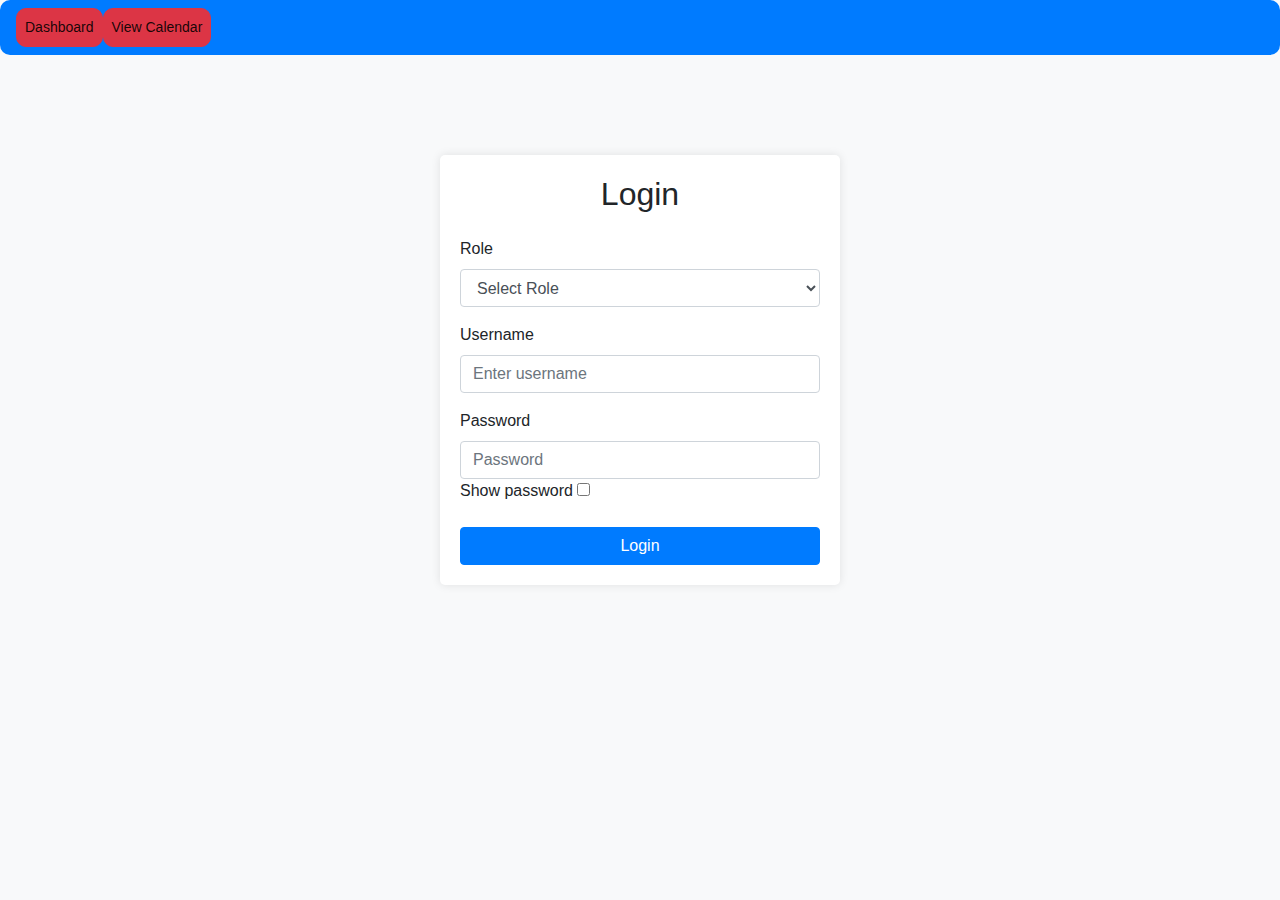
<file: templates/login.html>
<!DOCTYPE html>
<html lang="en">

<head>
    <meta charset="UTF-8" />
    <meta name="viewport" content="width=device-width, initial-scale=1.0" />
    <title>Login Page</title>
    <link rel="stylesheet" href="../static/css/bootstrap.min.css" />
    <style>
        body {
            background-color: #f8f9fa;
        }
        
        .login-container {
            max-width: 400px;
            margin: 0 auto;
            margin-top: 100px;
            background-color: #fff;
            padding: 20px;
            border-radius: 5px;
            box-shadow: 0px 0px 10px rgba(0, 0, 0, 0.1);
        }
        
        .navbar {
            border-radius: 10px;
            background-color: #007bff !important;
        }
        
        .dash {
            border-radius: 10px;
        }
    </style>
</head>

<body>
    <nav class="navbar navbar-expand-lg navbar-light bg-light">
        <div class="collapse navbar-collapse" id="navbarNav">
            <ul class="navbar-nav">
                <li class="nav-item active">
                    <a class="btn dash btn-sm btn-danger nav-link" href="/">Dashboard</a>
                </li>
                <li class="nav-item active">
                    <a class="btn dash btn-sm btn-danger nav-link" href="/calenderview">View Calendar</a>
                </li>
            </ul>
        </div>
    </nav>
    <div class="container">
        <div class="login-container">
            <h2 class="text-center mb-4">Login</h2>
            <form method="POST" class="login" action="/login">
                <div class="form-group">
                    <label for="role">Role</label>
                    <select class="form-control" id="role" name="role">
                        <option value="_">Select Role</option>
                        <option value="0">Attendee</option>
                        <option value="1">Admin</option>
                    </select>
                </div>
                <div class="form-group">
                    <label for="username">Username</label>
                    <input type="email" class="form-control" id="username" name="username" placeholder="Enter username" required />
                </div>
                <div class="form-group">
                    <label for="password">Password</label>
                    <input type="password" class="form-control" id="password" placeholder="Password" name="password" required />
                    <label for="check">Show password</label>
                    <input type="checkbox" id="check" />
                </div>
                <button type="submit" class="btn btn-primary btn-block">Login</button>
            </form>
        </div>
    </div>
    <script src="../static/js/jquery-3.7.1.js"></script>
    <script src="../static/js/bootstrap.min.js"></script>
    <script src="../static/js/sweetalert2@11.js"></script>
    <script src="../static/js/custom.js"></script>
    <script>
        $(document).ready(function() {
            // Check if status is 0, then show error message
            var status = {
                {
                    status
                }
            };
            if (status === 0) {
                Swal.fire({
                    icon: 'error',
                    title: 'Login error, please check your password or role.',
                    allowOutsideClick: false,
                }).then(() => {
                    $('.login').trigger('reset');
                    window.location.href = "/";
                });
            }
        });
    </script>
</body>

</html>
</file>
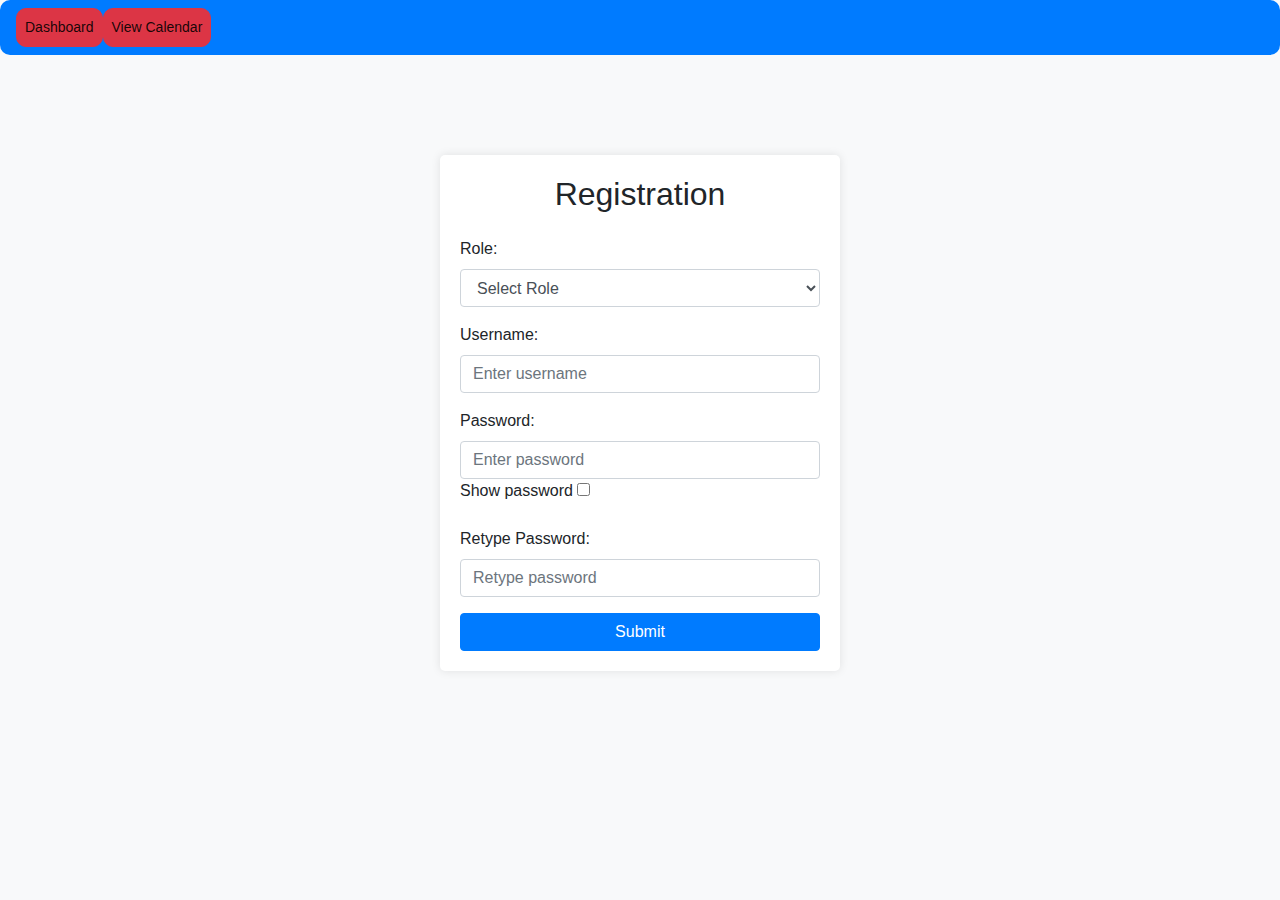
<file: templates/register.html>
<!DOCTYPE html>
<html lang="en">
<head>
    <meta charset="UTF-8" />
    <meta name="viewport" content="width=device-width, initial-scale=1.0" />
    <title>Registration Page</title>
    <link rel="stylesheet" href="../static/css/bootstrap.min.css" />
    <style>
        body {
            background-color: #f8f9fa;
        }
        .login-container {
            max-width: 400px;
            margin: 0 auto;
            margin-top: 100px;
            background-color: #fff;
            padding: 20px;
            border-radius: 5px;
            box-shadow: 0px 0px 10px rgba(0, 0, 0, 0.1);
        }
        .navbar {
            border-radius: 10px;
            background-color: #007bff !important;
        }
        .dash {
            border-radius: 10px;
        }
    </style>
</head>
<body>
    <nav class="navbar navbar-expand-lg navbar-light bg-light">
        <div class="collapse navbar-collapse" id="navbarNav">
            <ul class="navbar-nav">
                <li class="nav-item active">
                    <a class="btn dash btn-sm btn-danger nav-link" href="/">Dashboard</a>
                </li>
                <li class="nav-item active">
                    <a class="btn dash btn-sm btn-danger nav-link" href="/calenderview">View Calendar</a>
                </li>
            </ul>
        </div>
    </nav>
    <div class="container">
        <div class="login-container">
            <h2 class="text-center mb-4">Registration</h2>
            <form action="/register" method="POST">
                <div class="form-group">
                    <label for="role">Role:</label>
                    <select class="form-control" id="role" name="role">
                        <option value="_">Select Role</option>
                        <option value="0">Attendee</option>
                        <option value="1">Admin</option>
                    </select>
                </div>
                <div class="form-group">
                    <label for="username">Username:</label>
                    <input type="email" class="form-control" id="username" name="username" placeholder="Enter username" required />
                </div>
                <div class="form-group">
                    <label for="password">Password:</label>
                    <input type="password" class="form-control" id="password" name="password" placeholder="Enter password" required />
                    <label for="check">Show password</label>
                    <input type="checkbox" id="check" />
                </div>
                <div class="form-group">
                    <label for="confirmPassword">Retype Password:</label>
                    <input type="password" class="form-control" id="confirmPassword" name="confirmPassword" placeholder="Retype password" required />
                    <small id="passwordMatchMessage" class="form-text text-muted"></small>
                </div>
                <button type="submit" class="btn btn-primary btn-block">Submit</button>
            </form>
        </div>
    </div>
    <script src="../static/js/jquery-3.7.1.js"></script>
    <script src="../static/js/bootstrap.min.js"></script>
    <script src="../static/js/sweetalert2@11.js"></script>
    <script src="../static/js/custom.js"></script>
    <script>
        $(document).ready(function(){
            $('#confirmPassword').on('input', function() {
                var password = $('#password').val();
                var confirmPassword = $(this).val();
                if (password === confirmPassword) {
                    $('#passwordMatchMessage').text('Passwords match').css('color', 'green');
                } else {
                    $('#passwordMatchMessage').text('Passwords do not match').css('color', 'red');
                }
            });
        });
    </script>
</body>
</html>
</file>
